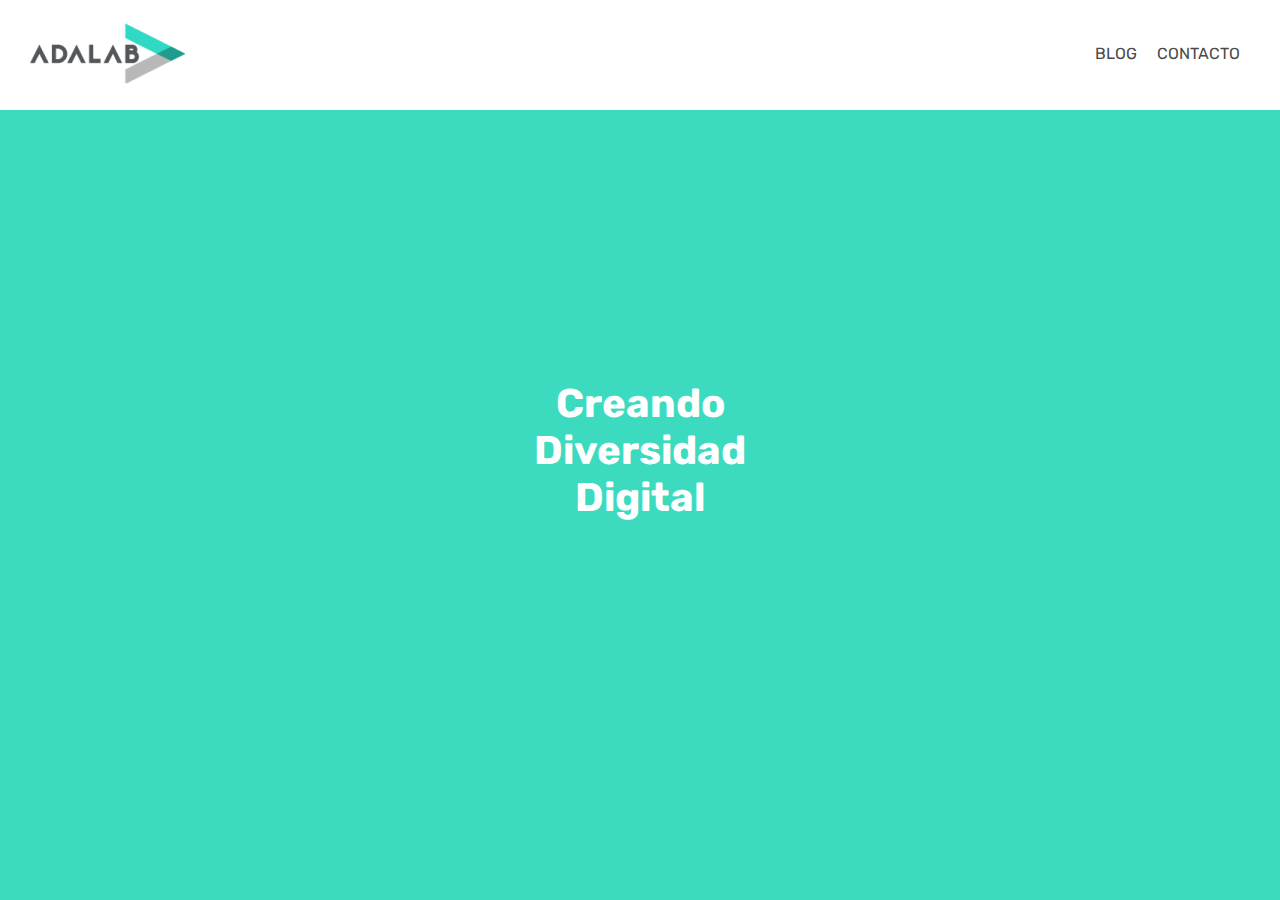
<file: index.html>
<!DOCTYPE html>
<html lang="es">

<head>
    <meta charset="UTF-8">
    <meta name="viewport" content="width=device-width, initial-scale=1.0">
    <meta http-equiv="X-UA-Compatible" content="ie=edge">
    <link href="https://fonts.googleapis.com/css?family=Rubik" rel="stylesheet" />
    <link rel="stylesheet" href="style.css/style.css">
    <link rel="images" href="images/logo_adalab_155x61.png">
    <title>EVALUACIÓN INTERMEDIA</title>
</head>

<body class="body">
    <div class="container__main">

        <header class="header__box">

            <a
                href="https://adalab.es/?gclid=Cj0KCQjw9pDpBRCkARIsAOzRzisqDB0xUOCE7qSz8zIKxXVFus5kjzKcrsN1CCUcoO0F65mLQuaMYMIaAuHLEALw_wcB">
                <img class="header_logo" src="images/logo_adalab_155x61.png" alt="logo adalab"></a>

            <nav class="menu">
                <a class="blog">blog</a>
                <a class="contact">contacto</a>
            </nav>
        </header>

        <main class="title__container">
            <div class="title__box">
                <h1 class="title__name">Creando Diversidad Digital</h1>
            </div>
        </main>

    </div>
</body>

</html>
</file>
<file: style.css/style.css>
.body {
    height: 100vh;
    margin: 0;
}

.header__box {
    background-color: white;
    height: 110px;
    display: flex;
    flex-direction: column;
    justify-content: center;
    align-items: center;
}

.header__logo {
    padding: 10px;
    height: 61px;
    width: 115px;
}

.menu {
    text-transform: uppercase;
    margin: 10px;
    font-family: 'Rubik', sans-serif;
    font-size: 16px;
    color: #4a4a4a;
}

.blog {
    margin: 10px 10px 13px;
}

.contact {
    margin: 10px 10px 13px;
}

.title__container {
    background-color: #3CDBC0;
    height: 100vh;
    display: flex;
    flex-direction: column;
    justify-content: center;
    align-items: center;
}

.title__box {
    width: 155px;
}

.title__name {
    font-size: 30px;
    color: #FFFFFF;
    font-family: 'Rubik', sans-serif;
    text-align: center;
    height: 200px;
}

@media all and (min-width: 768px) {
    .header__box {
        height: 110px;
        position: fixed;
        top: 0;
        left: 0;
        width: 100%;
        display: flex;
        flex-direction: row;
        justify-content: space-between;
    }
    .header_logo {
        margin: 20px 30px 20px;
    }
    .menu {
        text-transform: uppercase;
        margin: 0 30px;
        font-family: 'Rubik', sans-serif;
        font-size: 16px;
        color: #4a4a4a;
        display: flex;
        flex-direction: row;
        justify-content: flex-end;
    }
    .title__name {
        font-size: 40px;
        color: #FFFFFF;
        font-family: 'Rubik', sans-serif;
        display: flex;
        flex-direction: column;
        justify-content: center;
        align-items: center;
    }
}
</file>
